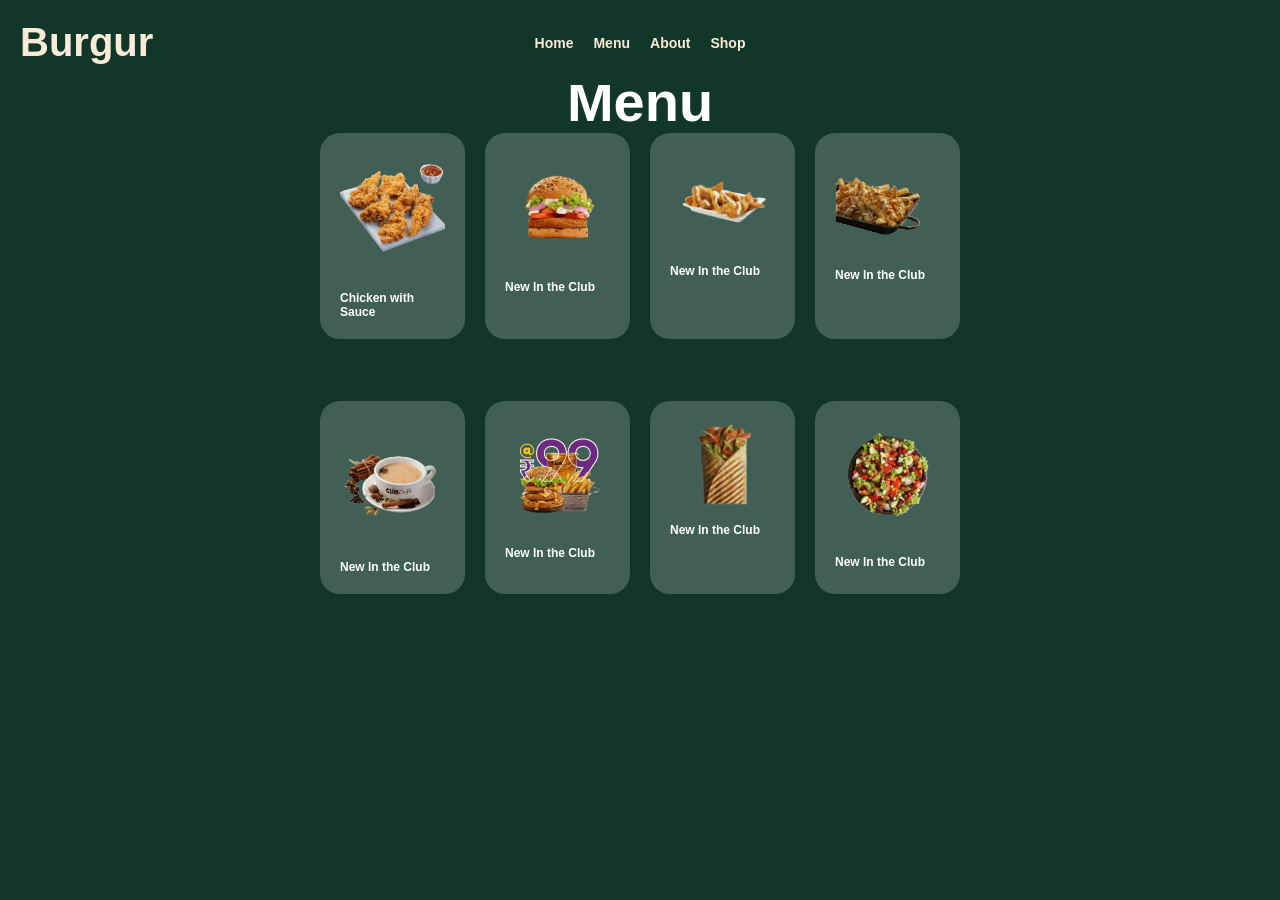
<file: menu.html>
<!DOCTYPE html>
<html>

<head>
  <meta charset="UTF-8">
  <meta name="viewport" content="width=device-width, initial-scale=1">
  <link rel="stylesheet" href="styles.css">
  <title>Menu</title>
</head>
 <header>
      <div class="logo">
        <p>Burgur</p>
      </div>

      <ul>
        <li><a href="index.html">Home</a></li>
        <li><a href="menu.html">Menu</a></li>
        <li><a href="#">About</a></li>
        <li><a href="#">Shop</a></li>
      </ul>
    </header>
<body>
  </section>
  <h1 class="menu">Menu</h1>
  
  <div class="container">
    <article class="div2">
   <img src="/chickenchips.png">
   <h2 class="txt">Chicken with Sauce</h2>
   </article>
   
   <article class="div2">
   <img src="/burger5.png">
   <h2 class="txt">New In the Club</h2>
   </article>
   
   <article class="div2">
   <img src="/fries.png">
   <h2 class="txt">New In the Club</h2>
   </article>
   
   <article class="div2">
   <img src="/chips.png">
   <h2 class="txt">New In the Club</h2>
   </article>
   
   <article class="div2">
   <img src="/clubcoffee.png">
   <h2 class="txt">New In the Club</h2>
   </article>
   
   <article class="div2">
   <img src="/99bc.png">
   <h2 class="txt">New In the Club</h2>
   </article>
   
   <article class="div2">
   <img src="/shawarma.png">
   <h2 class="txt">New In the Club</h2>
   </article>
   
   <article class="div2">
   <img src="/pizzamode.png">
   <h2 class="txt">New In the Club</h2>
   </article>
   </div>
  </section>
</body>

</html>
</file>
<file: styles.css>
* {
  margin: 0;
  padding: 0;
  box-sizing: border-box;
}

body {
  background-color:#12372A;
  font-family: sans-serif;
}

header {
  background-color: inherit;
  display: flex;
  justify-content: flex-begin;
  align-items: center;
  padding: 20px 20px;
  position: fixed;
  top: 0;
  left: 0;
  right: 0;
}
ul {
  display:flex;
  list-style-type: none;
  gap: 20px;
  position: absolute;
  left: 50%;
  transform: translateX(-50%);
}
li a{
  text-decoration: none;
  color: antiquewhite;
  text-transform: capitalize;
  font-size: 14px;
  font-family: "Sansita Swashed",sans-serif;
  font-weight: 600;
}
.logo {
  color: antiquewhite;
  font-size: 40px;
  font-weight: bold;
  font-family: sans-serif;
}
h1{
  font-family: 'Sansita Swashed';
  font-size: 3.5rem;
  font-weight: 900;
  line-height: 1.1;
  color: antiquewhite;
}

main{
  margin-top:80px;
}
.hero{
  display:flex;
  padding: 0 20px;
}
  
  .hero > div{
    width:50%;
  }
  #right>img{
    width:100%;
    border-top-right-radius: 15px;
    border-buttom-right-radius:15px;
  }
  #left{
    background-color: inherit;
    border-top-left-radius: 15px;
    border-bottom-left-radius: 15px;
    display:flex;
    align-items: center;
    }
  .in{
    display:flex;
    flex-direction: column;
    gap:10px;
    margin-left:50px;
    margin-right:70px;
    text-align: center;
  }
.color{
  color: #adbc9f;
  font-weight: 700;
  font-size: 1.5rem;
  letter-spacing: 0.15em;
  text-transform: uppercase;
}
.col{
  color: #adbc9f;
  font-size: 0.8rem;
  font-weight: 500;
  font-family: 'Open san', sans-serif;
}
.leftl{
  display:flex;
  list-style-type: none;
  gap: 10px;
  position: absolute;
  left: 25%;
  transform: translateX(-50%);
}
.imgl {
  border-radius: 16px;
  overflow: hidden;
  width:80px;
}

.imgl>img {
  width: 100%;
  height: 100%;
  object-fit: cover;
}
.menu{
  color:  white;
  text-align: center;
  font-family: 'Lexend+Zetta', sans-serif;
  margin-top:71px;
}
.div2>img {
  width:100%;
  margin-bottom: 12px;
}
.carousel-dots{
  display:flex;
  height:10px;
  padding-left:2px;
  justify-content: center;
}
.dot{
  width:15px;
  height:15px;
  background-color:#3b5247;
}
  
.container{
  display:flex;
 column-gap:20px;
  row-gap: 62px;
  flex-direction: row;
  display: grid;
  grid-template-columns: repeat(4,1fr);
  width: 50%;
  margin: auto;
}
.txt{
  color: white;
  font-family: 'Open San', sans-serif;
  font-size: 12px;
}
.div2{
  background-color: #415f55;
  padding: 20px;
  border-radius: 20px;
  font-size: 0.75rem;
}
</file>
